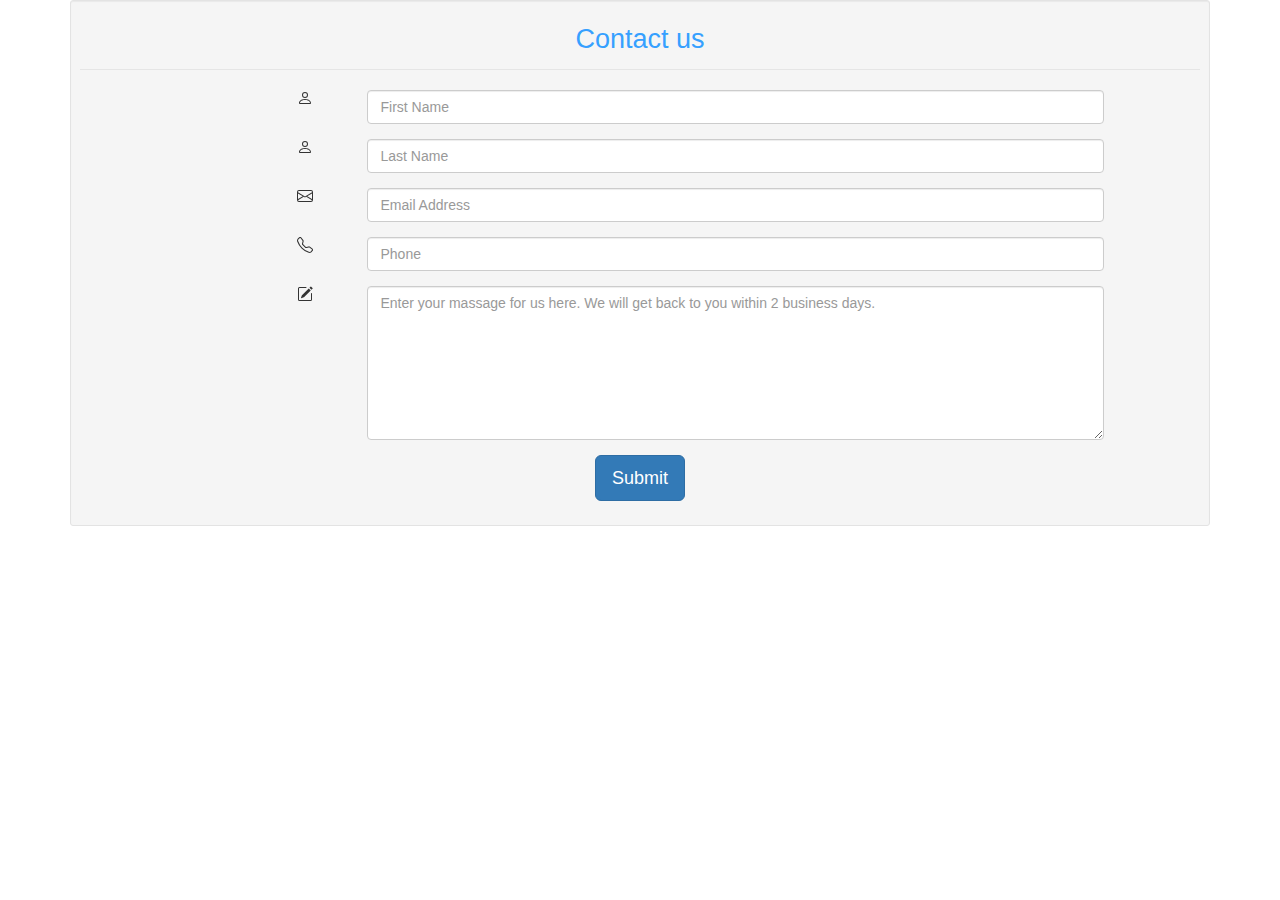
<file: ej2/ej2.html>
<!DOCTYPE html>
<html lang="en">
<head>
    <meta charset="UTF-8">
    <title>Document</title>
    <link rel="stylesheet" href="https://maxcdn.bootstrapcdn.com/bootstrap/3.3.7/css/bootstrap.min.css">
    <script src="https://ajax.googleapis.com/ajax/libs/jquery/1.12.4/jquery.min.js"></script>
    <script src="https://maxcdn.bootstrapcdn.com/bootstrap/3.3.7/js/bootstrap.min.js"></script>
    <link href="https://cdn.jsdelivr.net/npm/bootstrap@5.0.1/dist/css/bootstrap.min.css" rel="stylesheet" integrity="sha384-+0n0xVW2eSR5OomGNYDnhzAbDsOXxcvSN1TPprVMTNDbiYZCxYbOOl7+AMvyTG2x" crossorigin="anonymous">
    <script src="https://cdn.jsdelivr.net/npm/bootstrap@5.0.1/dist/js/bootstrap.bundle.min.js" integrity="sha384-gtEjrD/SeCtmISkJkNUaaKMoLD0//ElJ19smozuHV6z3Iehds+3Ulb9Bn9Plx0x4" crossorigin="anonymous"></script>
    <link rel="stylesheet" href="estilo.css">
</head>

<body>
    <div class="container">
        <div class="row">
            <div class="col-md-12">
                <div class="well well-sm">
                    <form class="form-horizontal" method="post">
                        <fieldset>
                            <legend class="text-center header">Contact us</legend>
    
                            <div class="form-group">
                                <span class="col-md-1 col-md-offset-2 text-center"><svg xmlns="http://www.w3.org/2000/svg" width="16" height="16" fill="currentColor" class="bi bi-person" viewBox="0 0 16 16">
                                    <path d="M8 8a3 3 0 1 0 0-6 3 3 0 0 0 0 6zm2-3a2 2 0 1 1-4 0 2 2 0 0 1 4 0zm4 8c0 1-1 1-1 1H3s-1 0-1-1 1-4 6-4 6 3 6 4zm-1-.004c-.001-.246-.154-.986-.832-1.664C11.516 10.68 10.289 10 8 10c-2.29 0-3.516.68-4.168 1.332-.678.678-.83 1.418-.832 1.664h10z"/>
                                  </svg></span>
                                <div class="col-md-8">
                                    <input id="fname" name="name" type="text" placeholder="First Name" class="form-control">
                                </div>
                            </div>
                            <div class="form-group">
                                <span class="col-md-1 col-md-offset-2 text-center"><svg xmlns="http://www.w3.org/2000/svg" width="16" height="16" fill="currentColor" class="bi bi-person" viewBox="0 0 16 16">
                                    <path d="M8 8a3 3 0 1 0 0-6 3 3 0 0 0 0 6zm2-3a2 2 0 1 1-4 0 2 2 0 0 1 4 0zm4 8c0 1-1 1-1 1H3s-1 0-1-1 1-4 6-4 6 3 6 4zm-1-.004c-.001-.246-.154-.986-.832-1.664C11.516 10.68 10.289 10 8 10c-2.29 0-3.516.68-4.168 1.332-.678.678-.83 1.418-.832 1.664h10z"/>
                                  </svg></span>
                                <div class="col-md-8">
                                    <input id="lname" name="name" type="text" placeholder="Last Name" class="form-control">
                                </div>
                            </div>
    
                            <div class="form-group">
                                <span class="col-md-1 col-md-offset-2 text-center"><svg xmlns="http://www.w3.org/2000/svg" width="16" height="16" fill="currentColor" class="bi bi-envelope" viewBox="0 0 16 16">
                                    <path d="M0 4a2 2 0 0 1 2-2h12a2 2 0 0 1 2 2v8a2 2 0 0 1-2 2H2a2 2 0 0 1-2-2V4zm2-1a1 1 0 0 0-1 1v.217l7 4.2 7-4.2V4a1 1 0 0 0-1-1H2zm13 2.383-4.758 2.855L15 11.114v-5.73zm-.034 6.878L9.271 8.82 8 9.583 6.728 8.82l-5.694 3.44A1 1 0 0 0 2 13h12a1 1 0 0 0 .966-.739zM1 11.114l4.758-2.876L1 5.383v5.73z"/>
                                  </svg></span>
                                <div class="col-md-8">
                                    <input id="email" name="email" type="text" placeholder="Email Address" class="form-control">
                                </div>
                            </div>
    
                            <div class="form-group">
                                <span class="col-md-1 col-md-offset-2 text-center"><svg xmlns="http://www.w3.org/2000/svg" width="16" height="16" fill="currentColor" class="bi bi-telephone" viewBox="0 0 16 16">
                                    <path d="M3.654 1.328a.678.678 0 0 0-1.015-.063L1.605 2.3c-.483.484-.661 1.169-.45 1.77a17.568 17.568 0 0 0 4.168 6.608 17.569 17.569 0 0 0 6.608 4.168c.601.211 1.286.033 1.77-.45l1.034-1.034a.678.678 0 0 0-.063-1.015l-2.307-1.794a.678.678 0 0 0-.58-.122l-2.19.547a1.745 1.745 0 0 1-1.657-.459L5.482 8.062a1.745 1.745 0 0 1-.46-1.657l.548-2.19a.678.678 0 0 0-.122-.58L3.654 1.328zM1.884.511a1.745 1.745 0 0 1 2.612.163L6.29 2.98c.329.423.445.974.315 1.494l-.547 2.19a.678.678 0 0 0 .178.643l2.457 2.457a.678.678 0 0 0 .644.178l2.189-.547a1.745 1.745 0 0 1 1.494.315l2.306 1.794c.829.645.905 1.87.163 2.611l-1.034 1.034c-.74.74-1.846 1.065-2.877.702a18.634 18.634 0 0 1-7.01-4.42 18.634 18.634 0 0 1-4.42-7.009c-.362-1.03-.037-2.137.703-2.877L1.885.511z"/>
                                  </svg></span>
                                <div class="col-md-8">
                                    <input id="phone" name="phone" type="text" placeholder="Phone" class="form-control">
                                </div>
                            </div>
    
                            <div class="form-group">
                                <span class="col-md-1 col-md-offset-2 text-center"><svg xmlns="http://www.w3.org/2000/svg" width="16" height="16" fill="currentColor" class="bi bi-pencil-square" viewBox="0 0 16 16">
                                    <path d="M15.502 1.94a.5.5 0 0 1 0 .706L14.459 3.69l-2-2L13.502.646a.5.5 0 0 1 .707 0l1.293 1.293zm-1.75 2.456-2-2L4.939 9.21a.5.5 0 0 0-.121.196l-.805 2.414a.25.25 0 0 0 .316.316l2.414-.805a.5.5 0 0 0 .196-.12l6.813-6.814z"/>
                                    <path fill-rule="evenodd" d="M1 13.5A1.5 1.5 0 0 0 2.5 15h11a1.5 1.5 0 0 0 1.5-1.5v-6a.5.5 0 0 0-1 0v6a.5.5 0 0 1-.5.5h-11a.5.5 0 0 1-.5-.5v-11a.5.5 0 0 1 .5-.5H9a.5.5 0 0 0 0-1H2.5A1.5 1.5 0 0 0 1 2.5v11z"/>
                                  </svg></span>
                                <div class="col-md-8">
                                    <textarea class="form-control" id="message" name="message" placeholder="Enter your massage for us here. We will get back to you within 2 business days." rows="7"></textarea>
                                </div>
                            </div>
    
                            <div class="form-group">
                                <div class="col-md-12 text-center">
                                    <button type="submit" class="btn btn-primary btn-lg">Submit</button>
                                </div>
                            </div>
                        </fieldset>
                    </form>
                </div>
            </div>
        </div>
    </div>
</body>
</html>
</file>
<file: ej2/estilo.css>
.header {
    color: #36A0FF;
    font-size: 27px;
    padding: 10px;
}

.bigicon {
    font-size: 35px;
    color: #36A0FF;
}
</file>
